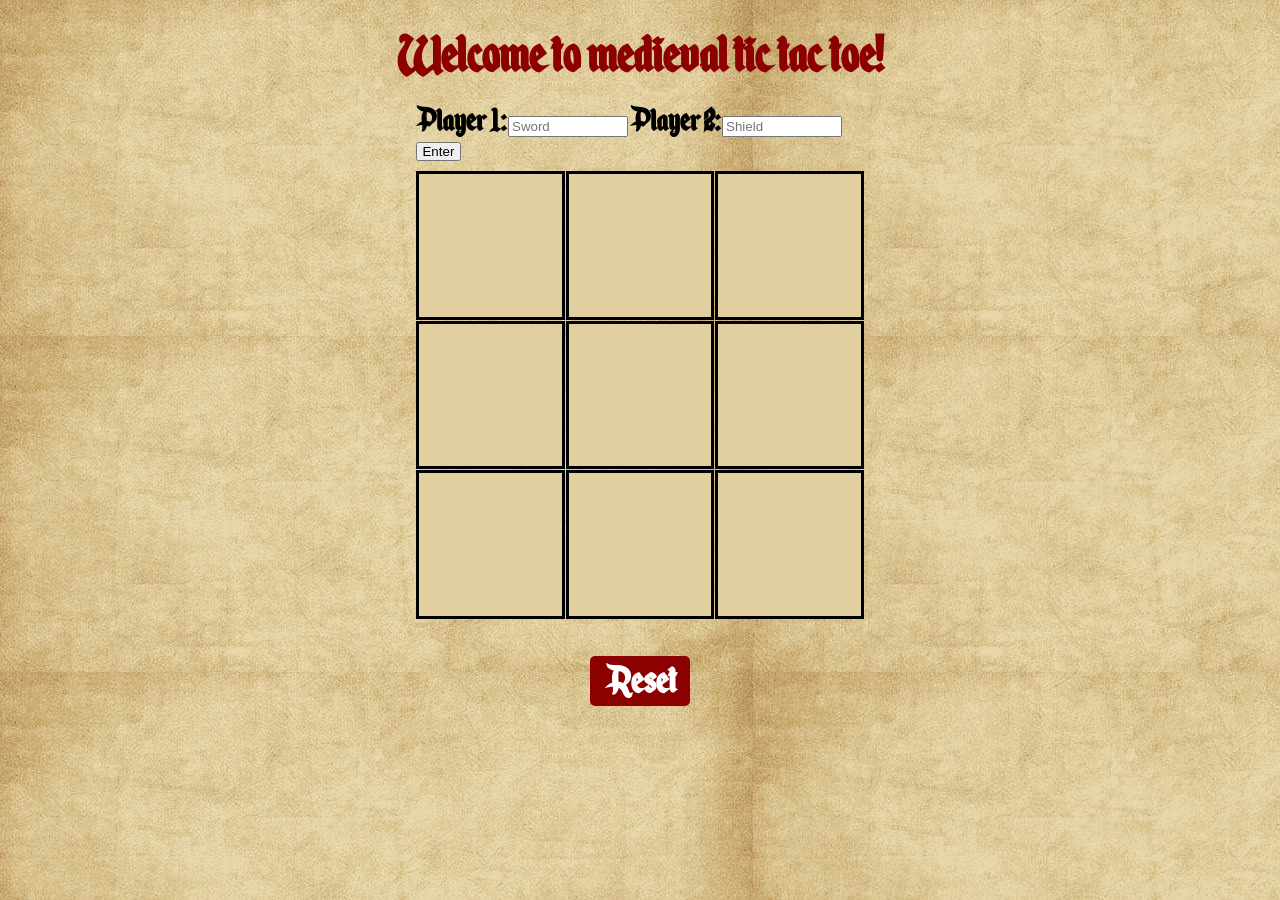
<file: index.html>
<!DOCTYPE html>
<html lang="pt-br">
<head>
    <meta charset="UTF-8">
    <meta http-equiv="X-UA-Compatible" content="IE=edge">
    <meta name="viewport" content="width=device-width, initial-scale=1.0">
    <link rel="shortcut icon" href="images/Dooffy-Characters-0-Hash.ico" type="image/x-icon">
    <link rel="stylesheet" href="style.css">
    <title>Medieval tic tac toe</title>
</head>
<body>
    <h1>Welcome to medieval tic tac toe!</h1>
    <div id="inputs">
        <h2 id="p1">Player 1:</h2>
        <input type="text" id="player1" placeholder="Sword">
        <h2 id="p2">Player 2:</h2>
        <input type="text" id="player2" placeholder="Shield">
        <input type="submit" id="enter" value="Enter" onclick="scoreBoard()">
    </div>
    <div id="container">
        <div id="0" class="sqr">
            <div class="o"></div>
        </div>
        <div id="1" class="sqr">
            <div class="x"></div>
        </div>
        <div id="2" class="sqr"></div>
        <div id="3" class="sqr"></div>
        <div id="4" class="sqr"></div>
        <div id="5" class="sqr"></div>
        <div id="6" class="sqr"></div>
        <div id="7" class="sqr"></div>
        <div id="8" class="sqr"></div>
    </div>
    <div id="reset">
        <h2 id="rst">Reset</h2>
    </div>
    <script src="./game.js"></script>
    <script src="./interface.js"></script>
</body>
</html>
</file>
<file: style.css>
@font-face {
    font-family: "Medieval";
    src: url(./font/Enchanted\ Land.otf);
}
body{
    background-image: url(./images/background.jpg);
    margin: auto;
    width: 100%;
    font-family: Medieval, Helvetica, sans-serif;
}
h1{
    width: 50%;
    font-size: 75px;
    text-align: center;
    color: darkred;
    margin-left: auto;
    margin-right: auto;
    margin-top: 20px;
    margin-bottom: 10px;
}
div#inputs{
    width: 35%;
    margin: auto;
    margin-bottom: 10px;
    position: relative;
}
h2#p1{
    display: inline;
    font-size: 36px;
}
h2#p2{
    display: inline;
    font-size: 36px;
}
input#player1{
    width: 30%;
}
input#player2{
    width: 30%;
}
input#enter{
    width: 10%;
    padding: 0;
}
div#container{
    margin-left: auto;
    margin-right: auto;
    display: grid;
    width: 35%;
    aspect-ratio: 1/1;
    grid-template: auto auto auto / auto auto auto;
    grid-gap: 1px;
}
div.sqr{
    box-sizing: border-box;
    background-color: rgb(225, 207, 159);
    border-style: solid;
}
div.o{
    display: none;
    width: 0;
    height: 0;
    margin-left: 8%;
}
div.o::after{
    content: url(./images/shield-180.png);
    font-size: 235px;
}
div.x{
    display: none;
    background-image: url(./images/swords-180.png);
    width: 0;
    height: 0;
    margin-left: 8%;
}
div.x::after{
    content: url(./images/swords-180.png);
    font-size: 235px;
}
div#reset{
    width: 100px;
    height: 50px;
    background-color: darkred;
    text-align: center;
    color: white;
    line-height: 50px;
    border-radius: 5px;
    margin: auto;
    margin-top: 25px;
    font-size: 30px;
}
div#reset:hover{
    background-color: red;
    cursor: pointer;
}

@media screen and (max-width: 1450px){
    h1{
        font-size: 60px;
    }
    input#player1{
        width: 25%;
    }
    input#player2{
        width: 25%;
    }
    div.o{
        margin-left: 11%;
    }
    div.o::after{
        content: url(./images/shield-130.png);
        font-size: 175px;
    }
    div.x{
        margin-left: 9%;
    }
    div.x::after{
        content: url(./images/swords-130.png);
        font-size: 175px;
    }

}
@media screen and (max-width: 1030px){
    h2#p1{
        font-size: 25px;
    }
    h2#p2{
        font-size: 25px;
    }
    input#player1{
        width: 22%;
    }
    input#player2{
        width: 22%;
    }
    input#enter{
        width: 15%;
    }
    div.o::after{
        content: url(./images/shield-94.png);
        font-size: 125px;
    }
    div.x::after{
        content: url(./images/swords-94.png);
        font-size: 125px;
    }
    div#reset{
        width: 80px;
        font-size: 25px;
    }

}
@media screen and (max-width: 780px){
    h1{
        font-size: 45px;
    }
    h2#p1{
        font-size: 20px;
    }
    h2#p2{
        font-size: 20px;
    }
    input#player1{
        width: 20%;
    }
    input#player2{
        width: 20%;
    }
    input#enter{
        width: 14%;
        font-size: 10px;
    }
    div.o::after{
        content: url(./images/shield-71.png);
        font-size: 90px;
    }
    div.x::after{
        content: url(./images/swords-71.png);
        font-size: 90px;
    }
    div#reset{
        width: 70px;
        height: 40px;
        font-size: 20px;
    }
    h2#rst{
        line-height: 40px;
    }
}
@media screen and (max-width: 430px){
    h1{
        width: 60%;
        font-size: 45px;
    }
    div#inputs{
        width: 40%;
    }
    h2#p1{
        font-size: 30px;
    }
    h2#p2{
        font-size: 30px;
    }
    input#player1{
        font-size: 12px;
        width: 25%;
    }
    input#player2{
        font-size: 12px;
        width: 25%;
    }
    input#enter{
        display: block;
        width: 45px;
        text-align: center;
        font-size: 12px;
        margin: left;
    }
    div#container{
        width: 60%;
        margin-top: 40px;
    }
    div.o::after{
        content: url(./images/shield-71.png);
        font-size: 90px;
    }
    div.x::after{
        content: url(./images/swords-71.png);
        font-size: 85px;
    }
    div.o{
       margin-left: 7%;
    }
    div.x{
        margin-left: 4%;
    }
    div#reset{
        width: 60px;
        height: 30px;
        font-size: 15px;
    }
    h2#rst{
        line-height: 30px;
    }
}
@media screen and (max-width: 380px){
    h1{
       font-size: 40px;
    }
    h2#p1{
        font-size: 25px;
    }
    h2#p2{
        font-size: 25px;
    }
    input#enter{
        margin-top: 5px;
        margin-left: 0;
    }
    input#player1{
        width: 25%;
    }
    input#player2{
        width: 25%;
    }
    div.o::after{
        content: url(./images/shield-59.png);
        font-size: 77px;
    }
    div.x::after{
        content: url(./images/swords-59.png);
        font-size: 75px;
    }
    div.o{
        margin-left: 8%;
     }
     div.x{
         margin-left: 7%;
      }
}
@media screen and (max-width: 330px){
    h1{
        width: 65%;
        font-size: 35px;
    }
    h2#p1{
    font-size: 22px;
    }
    h2#p2{
    font-size: 22px;
    }
    input#player1{
        width: 30%;
    }
    input#player2{
        width: 30%;
    }
    div.o::after{
        content: url(./images/shield-50.png);
        font-size: 63px;
    }
    div.x::after{
        content: url(./images/swords-50.png);
        font-size: 63px;
    }
    div.o{
        margin-left: 7%;
     }
     div.x{
         margin-left: 6%;
      }
}
</file>
<file: Site jogo da velha/style.css>
@font-face {
    font-family: "Medieval";
    src: url(./font/Enchanted\ Land.otf);
}
body{
    background-image: url(./images/background.jpg);
    margin: auto;
    width: 100%;
    font-family: Medieval, Helvetica, sans-serif;
}
h1{
    width: 50%;
    font-size: 75px;
    text-align: center;
    color: darkred;
    margin-left: auto;
    margin-right: auto;
    margin-top: 20px;
    margin-bottom: 10px;
}
div#inputs{
    width: 35%;
    margin: auto;
    margin-bottom: 10px;
    position: relative;
}
h2#p1{
    display: inline;
    font-size: 36px;
}
h2#p2{
    display: inline;
    font-size: 36px;
}
input#player1{
    width: 30%;
}
input#player2{
    width: 30%;
}
input#enter{
    width: 10%;
    padding: 0;
}
div#container{
    margin-left: auto;
    margin-right: auto;
    display: grid;
    width: 35%;
    aspect-ratio: 1/1;
    grid-template: auto auto auto / auto auto auto;
    grid-gap: 1px;
}
div.sqr{
    box-sizing: border-box;
    background-color: rgb(225, 207, 159);
    border-style: solid;
}
div.o{
    display: none;
    width: 0;
    height: 0;
    margin-left: 8%;
}
div.o::after{
    content: url(./images/shield-180.png);
    font-size: 235px;
}
div.x{
    display: none;
    background-image: url(./images/swords-180.png);
    width: 0;
    height: 0;
    margin-left: 8%;
}
div.x::after{
    content: url(./images/swords-180.png);
    font-size: 235px;
}
div#reset{
    width: 100px;
    height: 50px;
    background-color: darkred;
    text-align: center;
    color: white;
    line-height: 50px;
    border-radius: 5px;
    margin: auto;
    margin-top: 25px;
    font-size: 30px;
}
div#reset:hover{
    background-color: red;
    cursor: pointer;
}

@media screen and (max-width: 1450px){
    h1{
        font-size: 60px;
    }
    input#player1{
        width: 25%;
    }
    input#player2{
        width: 25%;
    }
    div.o{
        margin-left: 11%;
    }
    div.o::after{
        content: url(./images/shield-130.png);
        font-size: 175px;
    }
    div.x{
        margin-left: 9%;
    }
    div.x::after{
        content: url(./images/swords-130.png);
        font-size: 175px;
    }

}
@media screen and (max-width: 1030px){
    h2#p1{
        font-size: 25px;
    }
    h2#p2{
        font-size: 25px;
    }
    input#player1{
        width: 22%;
    }
    input#player2{
        width: 22%;
    }
    input#enter{
        width: 15%;
    }
    div.o::after{
        content: url(./images/shield-94.png);
        font-size: 125px;
    }
    div.x::after{
        content: url(./images/swords-94.png);
        font-size: 125px;
    }
    div#reset{
        width: 80px;
        font-size: 25px;
    }

}
@media screen and (max-width: 780px){
    h1{
        font-size: 45px;
    }
    h2#p1{
        font-size: 20px;
    }
    h2#p2{
        font-size: 20px;
    }
    input#player1{
        width: 20%;
    }
    input#player2{
        width: 20%;
    }
    input#enter{
        width: 14%;
        font-size: 10px;
    }
    div.o::after{
        content: url(./images/shield-71.png);
        font-size: 90px;
    }
    div.x::after{
        content: url(./images/swords-71.png);
        font-size: 90px;
    }
    div#reset{
        width: 70px;
        height: 40px;
        font-size: 20px;
    }
    h2#rst{
        line-height: 40px;
    }
}
@media screen and (max-width: 430px){
    h1{
        font-size: 35px;
    }
    h2#p1{
        font-size: 15px;
    }
    h2#p2{
        font-size: 15px;
    }
    input#player1{
        font-size: 10px;
        width: 18%;
    }
    input#player2{
        font-size: 10px;
        width: 18%;
    }
    input#enter{
        display: block;
        width: 35px;
        text-align: center;
        font-size: 10px;
        margin: auto;
    }
    div.o::after{
        content: url(./images/shield-39.png);
        font-size: 48px;
    }
    div.x::after{
        content: url(./images/swords-39.png);
        font-size: 48px;
    }
    div.o{
       margin-left: 7%;
    }
    div.x{
        margin-left: 5%;
    }
    div#reset{
        width: 60px;
        height: 30px;
        font-size: 15px;
    }
    h2#rst{
        line-height: 30px;
    }
}
@media screen and (max-width: 380px){
    h1{
       font-size: 30px;
    }
    h2#p1{
        font-size: 20px;
    }
    h2#p2{
        font-size: 20px;
    }
    input#enter{
        margin-top: 5px;
        margin-left: 0;
    }
    input#player1{
        width: 25%;
    }
    input#player2{
        width: 25%;
    }
    div.o::after{
        content: url(./images/shield-29.png);
        font-size: 38px;
    }
    div.x::after{
        content: url(./images/swords-29.png);
        font-size: 38px;
    }
    div.o{
        margin-left: 10%;
     }
     div.x{
         margin-left: 10%;
      }
}
@media screen and (max-width: 330px){
    h1{
        font-size: 28px;
   }
   div.o::after{
        content: url(./images/shield-24.png);
        font-size: 32px;
    }
    div.x::after{
        content: url(./images/swords-24.png);
        font-size: 32px;
    }
    div.o{
        margin-left: 10%;
     }
     div.x{
         margin-left: 10%;
      }
}
</file>
